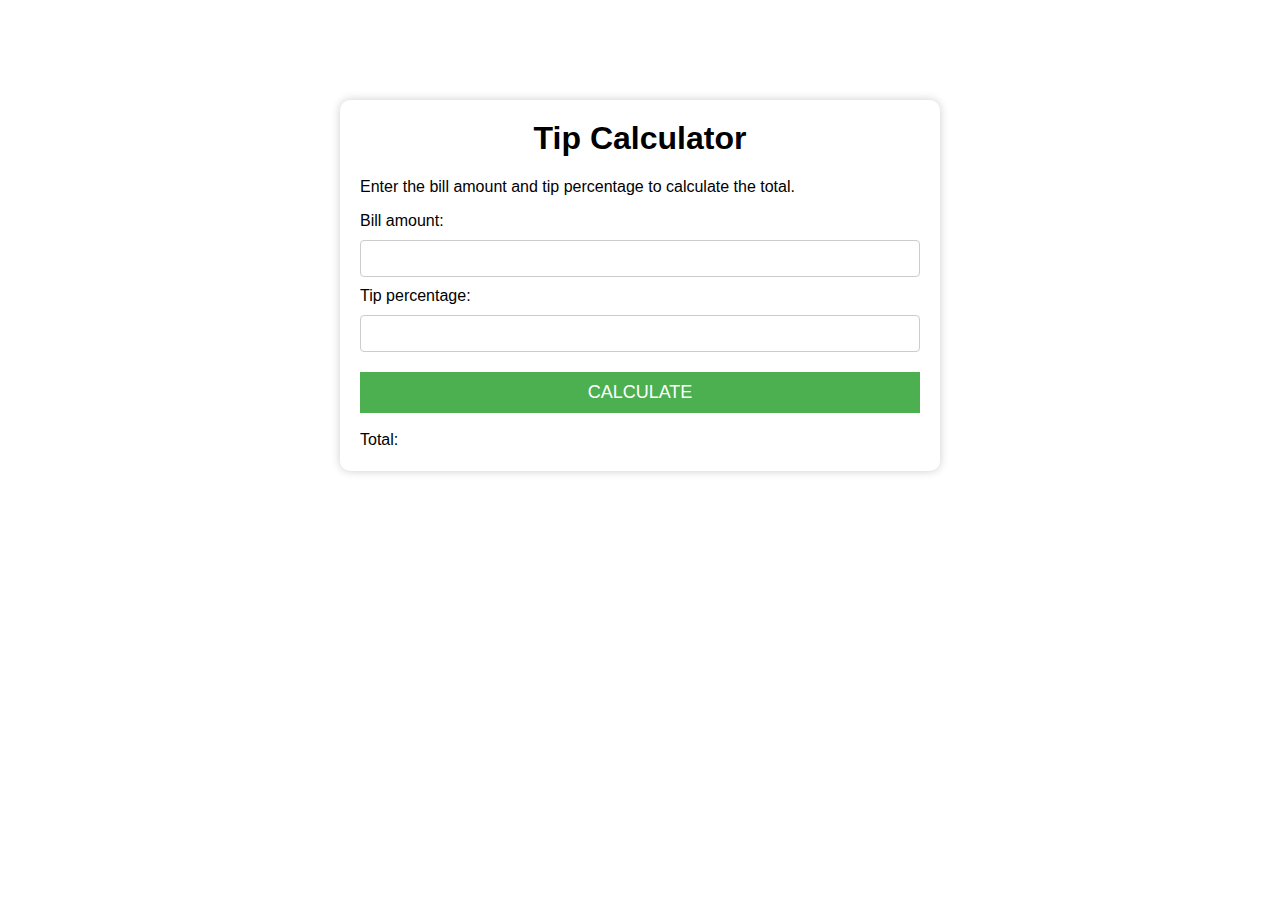
<file: 1 - Tip Calculator/index.html>
<!DOCTYPE html>
<html lang="en">
<head>
    <meta charset="UTF-8">
    <meta http-equiv="X-UA-Compatible" content="IE=edge">
    <meta name="viewport" content="width=device-width, initial-scale=1.0">
    <title>Tip Calculator</title>
    <link rel="stylesheet" href="style.css">
</head>
<body>
    <div class="container">
        <h1>Tip Calculator</h1>
        <p>Enter the bill amount and tip percentage to calculate the total.</p>
        <label for="bill">Bill amount:</label>
        <input type="number" id="bill">
        <br/>
        <label for="tip">Tip percentage:</label>
        <input type="number" id="tip">
        <br/>
        <button id="calculate">Calculate</button>
        <br/>
        <label for="total">Total:</label>
        <span id="total"></span>

    </div>
    <script src="index.js"></script>
</body>
</html>
</file>
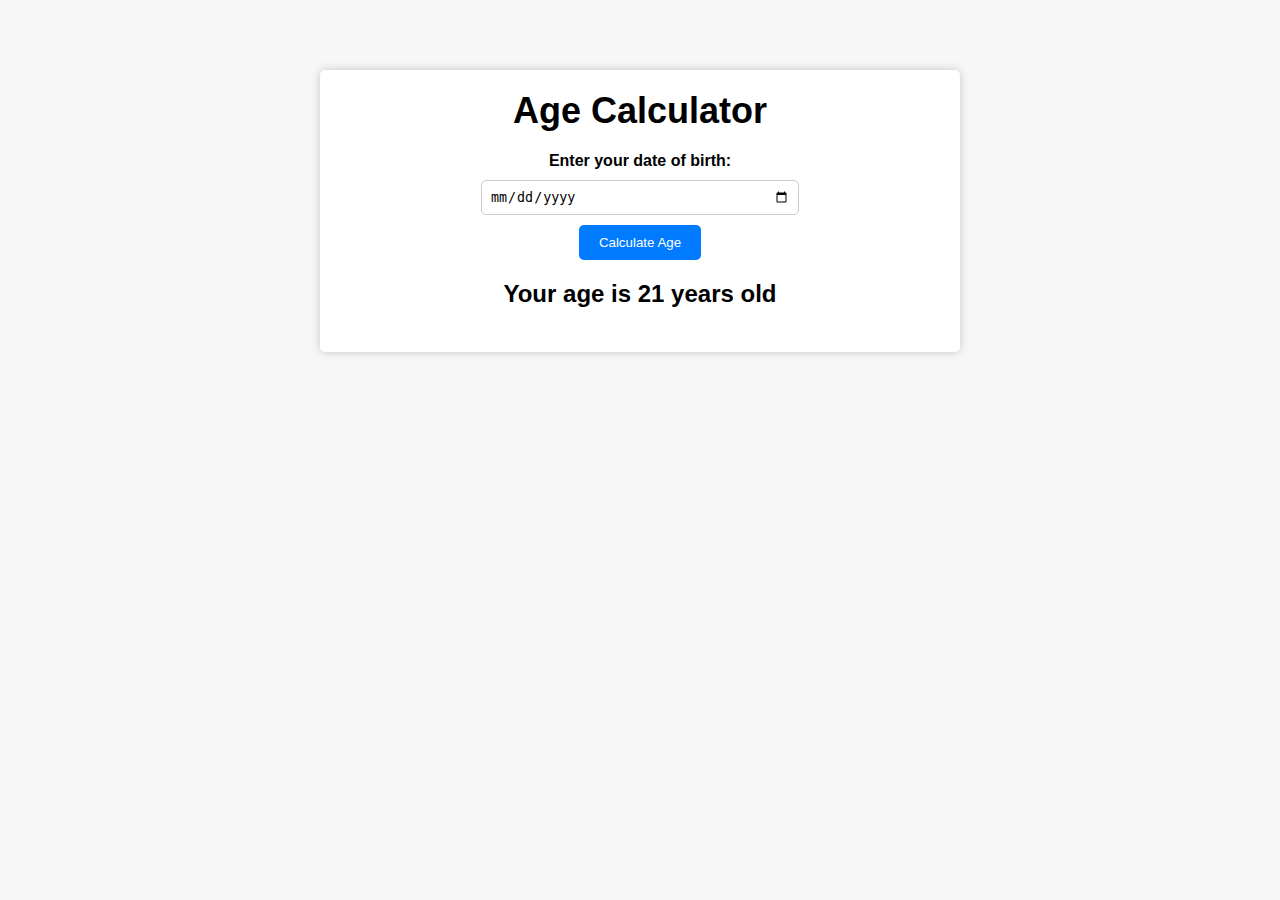
<file: 2 - Age Calculator/index.html>
<!DOCTYPE html>
<html lang="en">
  <head>
    <meta charset="UTF-8" />
    <meta name="viewport" content="width=device-width, initial-scale=1.0" />
    <link rel="stylesheet" href="style.css" />
    <title>Age Calculator</title>
  </head>
  <body>
    <div class="container">
      <h1>Age Calculator</h1>
      <div class="form">
        <label for="birthday">Enter your date of birth:</label>
        <input type="date" id="birthday" name="birthday"/>
        <button id="btn">Calculate Age</button>
        <p id="result">Your age is 21 years old</p>
      </div>
    </div>

    <script src="index.js"></script>
  </body>
</html>
</file>
<file: 1 - Tip Calculator/style.css>
*{
    box-sizing: border-box;
}

body{
    background-color: #fff;
    font-family: "Helvetica", sans-serif;
}

.container{
    background-color: white;
    max-width: 600px;
    margin: 100px auto;
    padding: 20px;
    box-shadow: 0 0 10px rgba(0, 0, 0, 0.2);
    border-radius: 10px;
}

h1{
    margin-top: 0;
    text-align: center;
}

input{
    padding: 10px;
    border: 1px solid #ccc;
    border-radius: 4px;
    margin: 10px 0;
    width: 100%;
}
button{
    background-color: #4caf50;
    color: white;
    padding: 10px;
    border: none;
    cursor: pointer;
    margin: 10px 0;
    width: 100%;
    font-size: 18px;
    text-transform: uppercase;
    transition: background-color 0.2s ease;
}
button:hover{
    background-color: #45a049;
}
#total{
    font-size: 24px;
    font-weight: bold;
    margin-top: 10px;
}
</file>
<file: 2 - Age Calculator/style.css>
body{
    margin: 0;
    padding: 20px;
    font-family: "Montserrat", sans-serif;
    background-color: #f7f7f7;
}

.container{
    background-color: white;
    box-shadow: 0 0 10px rgba(0, 0, 0, 0.2);
    padding: 20px;
    max-width: 600px;
    margin: 0 auto;
    border-radius: 5px;
    margin-top: 50px;
}
h1{
    font-size: 36px;
    text-align: center;
    margin-top: 0;
    margin-bottom: 20px;
}

.form{
    display: flex;
    flex-direction: column;
    align-items: center;
}

label{
    font-weight: bold;
    margin-bottom: 10px;
}

input{
    padding: 8px;
    border: 1px solid #ccc;
    border-radius: 5px;
    width: 100%;
    max-width: 300px;
}

button{
    background-color: #007bff;
    color: white;
    border: none;
    padding: 10px 20px;
    border-radius: 5px;
    margin-top: 10px;
    cursor: pointer;
    transition: background-color 0.3s ease;
}

button:hover{
    background-color: #0062cc;
}

#result{
    margin-top: 20px;
    font-size: 24px;
    font-weight: bold;
}
</file>
